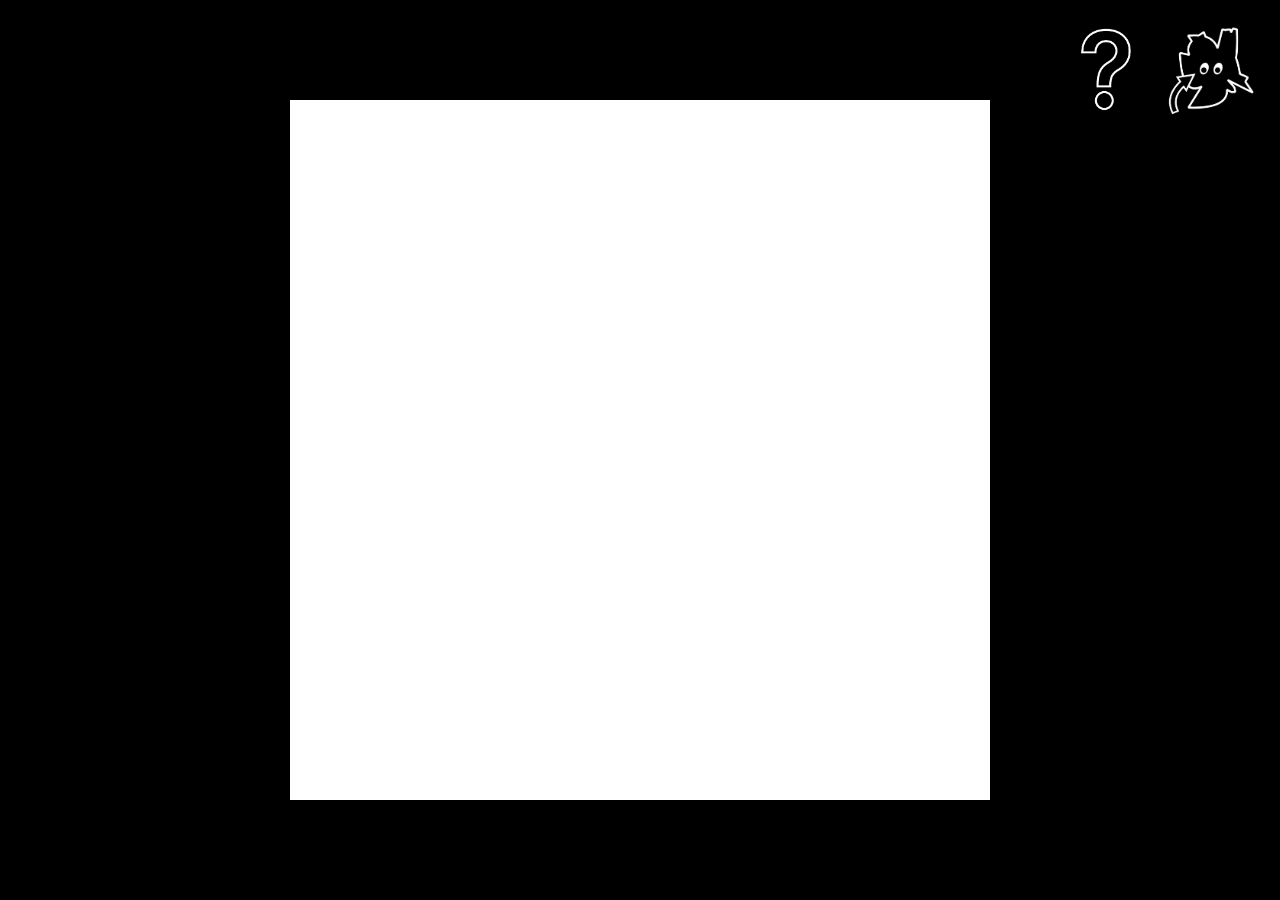
<file: index.html>
<!DOCTYPE html>
<html lang="en">
  <head>
    <meta charset="UTF-8" />
    <meta name="viewport" content="width=device-width, initial-scale=1.0" />
    <title>오늘의 그래픽</title>
    <link rel="stylesheet" href="css/styles.css" />
    <link rel="shortcut icon" id="favicon_graphic" href="img/curves.png" />
  </head>
  <body>
    <nav class="nav_bar">
      <div></div>
      <div>
        <img
          class="questionBtn questionBtn_graphic"
          src="img/question_mark.png"
        />
        <img
          class="monsterBtn"
          src="img/button_monster.png"
          onclick="location.href='monster.html';"
        />
      </div>
    </nav>

    <div class="notice">
      <p class="popup popup_graphic">
        안녕하세요! <span class="page">오늘의 그래픽</span> 페이지에 오신 것을
        환영합니다.<br />
        <span class="page">오늘의 그래픽</span> 페이지는 키보드의 숫자 키를 눌러
        랜덤한 그래픽을 생성하고 조합해 볼 수 있는 공간입니다. 가끔 그래픽
        작업을 하다 보면, 마구마구 추상 형태를 만들고 실험하고 싶은 날이 있죠.
        그런 날 작고 즐거운 보탬이 되길 바라며 만들었어요!
        <br />
        직접 숫자 키를 눌러보며 차근히 알아가는 것도 좋지만, 간단한 조작법을
        알려드릴게요. 여기서는 키보드의
        <span class="key">1</span>번부터 <span class="key">7</span>번 키까지가
        유효하게 작동합니다. <span class="key">1</span>과
        <span class="key">2</span>는 각각 베지어 곡선(bezier curve)으로 이루어진
        면과 선을, <span class="key">3</span>과 <span class="key">4</span>는
        속이 찬 타원과 빈 타원을 생성합니다. <span class="key">5</span>와
        <span class="key">6</span>은 미니미니한 정사각형을 생성합니다.
        <span class="key">7</span>을 누르면 이스터 에그처럼 단어가 등장해요.<br />
        캔버스를 초기화하고 싶을 때는 키보드의 <span class="key">Backspace</span> 버튼을 누르고,
        <span class="key">s/S</span>키로 이미지를 저장할 수 있어요.<br />
        물음표 아이콘 옆의 귀여운 몬스터 버튼을 통해
        <span class="page">오늘의 몬스터</span> 페이지에도 접속해보세요! 현재
        페이지를 벗어나면 캔버스는 자동 초기화돼요.
      </p>
    </div>

    <div class="container">
      <canvas id="canvas"></canvas>
    </div>

    <div class="empty_screen">
      <p>
        안녕하세요! <span class="page page--inverted">오늘의 그래픽</span>을
        찾아주셔서 고맙습니다.<br />
        해당 페이지는 화면의 너비와 높이가 700px 이상인 경우 활성화됩니다. 창의
        크기를 조절하거나 다른 디바이스로 재접속해 주세요. 좋은 하루
        보내세요.<br />
        ♥ 수빈 ♥
      </p>
    </div>

    <script src="js/popup.js"></script>
    <script src="js/canvasSetting.js"></script>
    <script src="js/createShapes.js"></script>
    <script src="js/draw.js"></script>
    <script src="js/navGraphic.js"></script>
  </body>
</html>
</file>
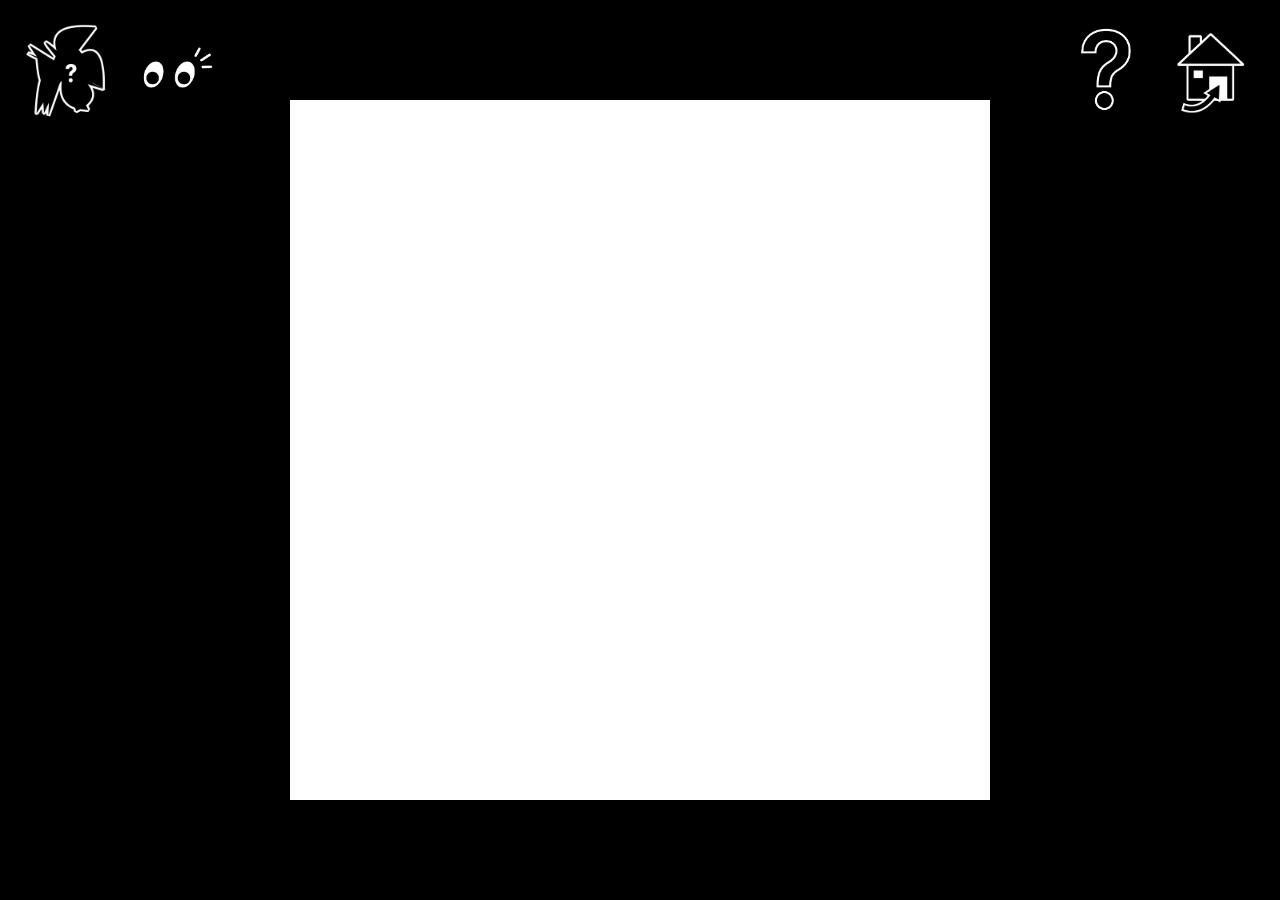
<file: monster.html>
<!DOCTYPE html>
<html lang="en">
  <head>
    <meta charset="UTF-8" />
    <meta name="viewport" content="width=device-width, initial-scale=1.0" />
    <title>오늘의 몬스터</title>
    <link rel="stylesheet" href="css/styles.css" />
    <link rel="shortcut icon" id="favicon_monster" href="img/monsters/m6.png" />
  </head>
  <body>
    <nav class="nav_bar">
      <div>
        <img class="monster_example" src="img/monsters/m1.png" />
        <img class="eyes_example" src="img/eyes.png" />
      </div>
      <div>
        <img
          class="questionBtn questionBtn_monster"
          src="img/question_mark.png"
        />
        <img
          class="houseBtn"
          src="img/button_house.png"
          onclick="location.href='index.html';"
        />
      </div>
    </nav>

    <div class="notice">
      <p class="popup popup_monster">
        <span class="monster">쿠와아아아아악!</span>
        <span class="page">오늘의 몬스터</span> 페이지에 오신 것을
        환영합니다.<br />
        여기서는 앞선 페이지와 달리 숫자 키가 비활성화되어 있습니다. 대신 가장
        왼쪽에 있는 몬스터 버튼을 눌러 랜덤하게 생성되는 그래픽 몬스터를 확인해
        보세요. 오늘의 그래픽 몬스터에게 세상을 볼 수 있는 눈을 만들어주세요.
        버튼을 여러 번 누르면 도륵도륵 눈알 굴리는 듯한 몬스터를 경험할 수
        있습니다.
        <span class="achtung"
          >단, 형체 없이 눈만 둥둥 떠다니는 투명한 몬스터의 존재는 무척 위험하니
          주의하세요!</span
        ><br />
        <span class="page">오늘의 그래픽</span>
        페이지와 동일하게, 키보드의 <span class="key">Backspace</span> 버튼을
        눌러 캔버스를 초기화하거나, <span class="key">s/S</span>키로 몬스터
        이미지를 저장할 수 있습니다.
        <span class="page">오늘의 그래픽</span> 페이지로 돌아가려면 물음표 옆의
        집 아이콘을 클릭해 주세요. 현재 페이지를 벗어나면 몬스터는 초기화돼요.
      </p>
    </div>

    <div class="container">
      <canvas id="canvas"></canvas>
    </div>

    <div class="empty_screen">
      <p>
        안녕하세요! <span class="page page--inverted">오늘의 몬스터</span>를
        찾아주셔서 고맙습니다.<br />
        해당 페이지는 화면의 너비와 높이가 700px 이상인 경우 활성화됩니다. 창의
        크기를 조절하거나 다른 디바이스로 재접속해 주세요. 좋은 하루
        보내세요.<br />
        ♥ 수빈 ♥
      </p>
    </div>

    <script src="js/popup.js"></script>
    <script src="js/canvasSetting.js"></script>
    <script src="js/createMonster.js"></script>
    <script src="js/draw.js"></script>
    <script src="js/navMonster.js"></script>
  </body>
</html>
</file>
<file: css/styles.css>
/* Noto Sans Kr 200 - 600 */
@import url("https://fonts.googleapis.com/css2?family=Noto+Sans+KR:wght@200;300;400;500;600&display=swap");

@import "reset.css";
@import "canvas.css";
@import "nav.css";
@import "overlay.css";

* {
  box-sizing: border-box;
}
html {
  width: 100vw;
  height: 100vh;
}
body {
  width: 100%;
  height: 100%;
  overflow: hidden;
  font-family: "Noto Sans KR", sans-serif;
  word-break: keep-all;
  display: flex;
  justify-content: center;
  align-items: center;
  background-color: black;
}
</file>
